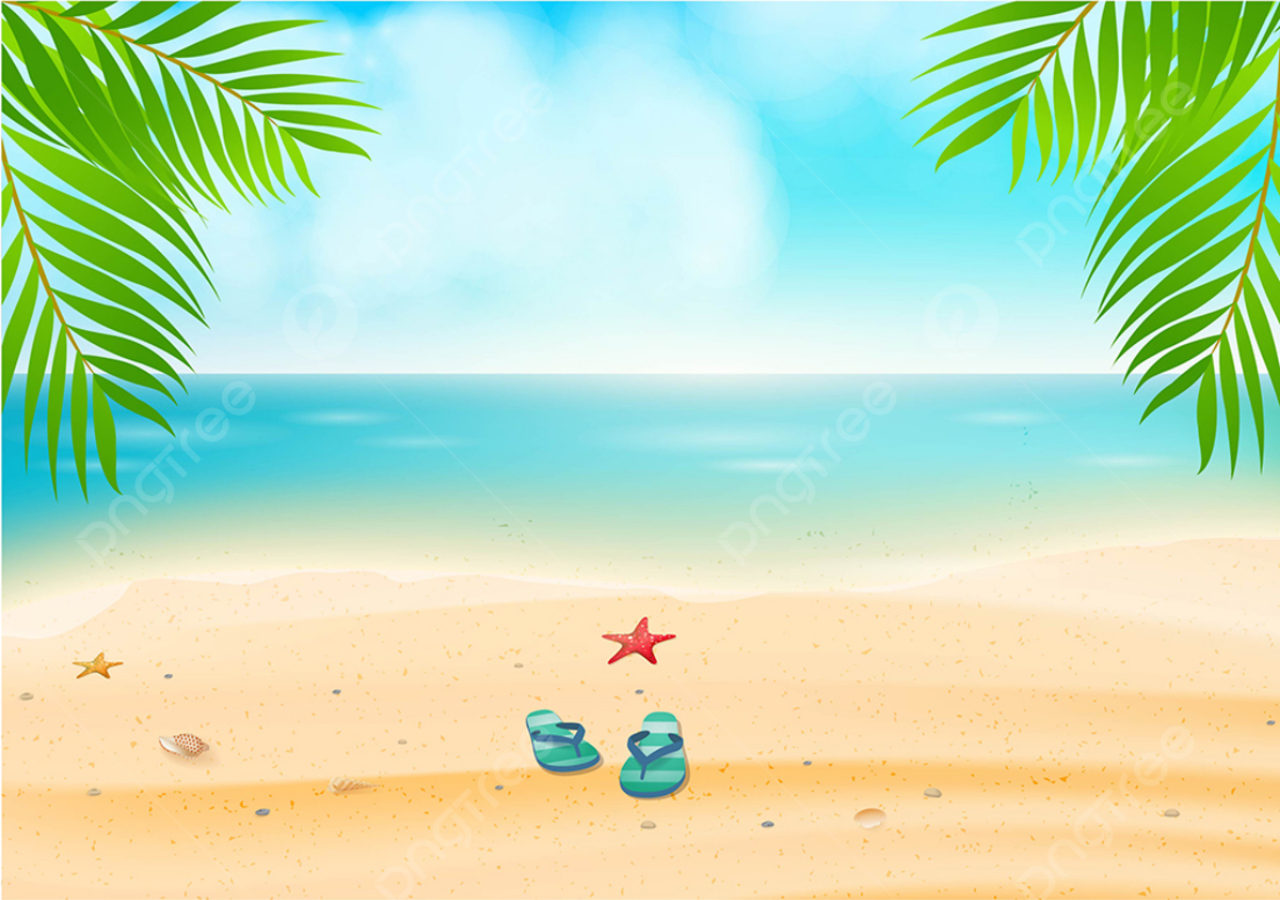
<file: moments_js/index.html>
<!DOCTYPE html>
<html lang="en">
  <head>
    <meta charset="UTF-8" />
    <meta http-equiv="X-UA-Compatible" content="IE=edge" />
    <meta name="viewport" content="width=device-width, initial-scale=1.0" />
    <title>MomentsDayPlanner</title>
    <link rel="stylesheet" href="./assets/style/style.css" />
  </head>
  <body>
    <script src="./assets/js/app.js"></script>
  </body>
</html>
</file>
<file: moments_js/assets/style/style.css>
/*body element*/

body {
  margin: 0;
  background-image: url("./dayPlannerBeachBackground.jpg");
  font-size: 16px;
  line-height: 1;
  background-repeat: no-repeat;
  background-size: 100% 100%;
  height: 100vh;
  width: 100vw;
}

/* header */
.jumbotron {
  text-align: center;
  background-color: rgba(240, 191, 191, 0.5);
  color: #000000;
  border-bottom: 5px solid #000000;
  border-radius: 0;
}

.display-2 {
  font-family: "seaweed script regular";
  font-weight: 500;
  font-size: 140px;
}

h1,
p {
  text-shadow: 3px 4px whitesmoke;
  font-family: "Roboto";
  color: black;
}

/*time text moment*/
.time-block {
  text-align: center;
  border-radius: 10px;
  border: none;
}

/*rows*/
.row {
  white-space: pre-wrap;
  height: 80px;
  border-top: 1px solid rgb(104, 186, 133);
  border-bottom: 2px solid rgb(82, 201, 252);
}

/*moment  time columns*/
.hour {
  margin-top: 2px;
  padding-top: 25px;
  border-top: 4px;
  font-weight: 600;
}

/* planner text */
textarea {
  background: transparent;
  border: none;
  resize: horizontal 50px vertical 50px;
  border-left: 1px solid black;
  border-right: 1px solid black;
  padding: 10px;
  white-space: pre-wrap;
  background-color: none;
}

/*footer*/
footer {
  text-align: center;
  margin-top: 100px;
}

/*time box past, present, future*/

.past {
  background-color: #ea0a0a;
  color: white;
}

.present {
  background-color: #5fa2d2;
  color: yellow;
}

.future {
  background-color: #9fc68a;
  color: white;
}

/*save button*/
.saveBtn {
  margin-top: 5px;
  margin-left: 5px solid;
  border-left: 1px solid black;
  background-color: rgb(222, 207, 207);
  color: rgb(15, 24, 14);
  cursor: pointer;
  font-weight: 500;
  box-shadow: rgb(222, 207, 207) 3px 0px 0px 5px;
  font-size: 16px;
  transform: 0.3s;
}
/* delete button*/
.deleteBtn {
  border-left: 1px solid black;
  background-color: #87b1ba;
  color: rgb(148, 26, 26);
  border-top-right-radius: 15px;
  border-bottom-right-radius: 15px;
  box-shadow: rgb(222, 207, 207) 3px 0px 0px 5px;
  transform: 0.3s;
  color: rgb(148, 26, 26);
  cursor: pointer;
  font-size: 16px;
  margin-top: 5px;
  font-weight: 500;
}
/*save button i hover*/
.saveBtn i:hover {
  font: 25px;
  transition: all 0.3s ease-in-out;
  background-color: rgba(240, 191, 191, 0.5);
  color: whitesmoke;
}

/* delete button i hover*/

.deleteBtn i:hover {
  font-size: 25px;
  background-color: rgb(231, 107, 161);
  color: rgb(244, 220, 8);
  transition: all 0.3s ease-in-out;
}
</file>
